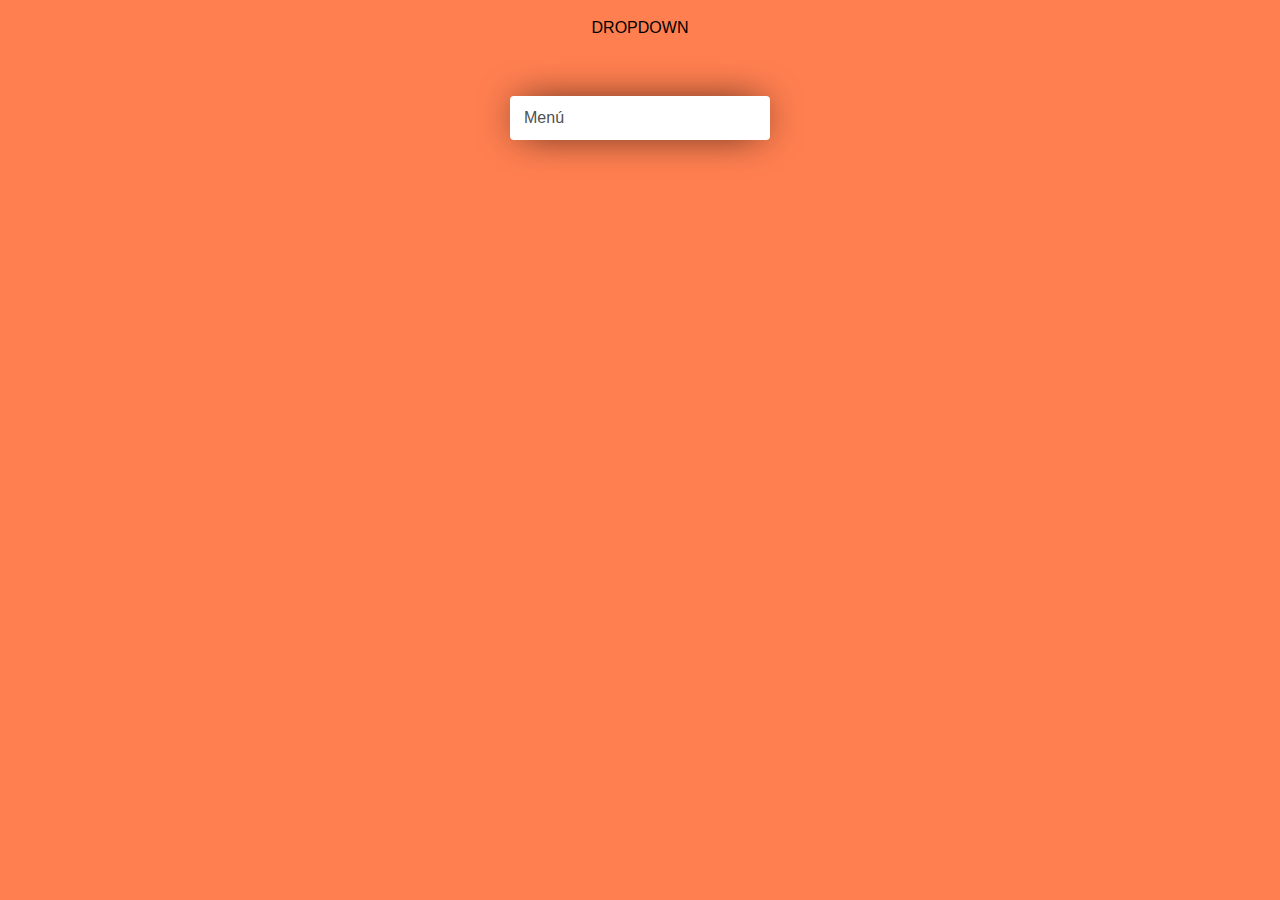
<file: index.html>
<!DOCTYPE html>
<html lang="en">
<head>
    <meta charset="UTF-8">
    <meta name="viewport" content="width=device-width, initial-scale=1.0">
    <title>Document</title>
    <link rel="stylesheet" href="./style/css.css">
    
    <link rel="stylesheet" href="./style/reset.css">
    <link rel="stylesheet" href="https://use.fontawesome.com/releases/v5.15.1/css/all.css" integrity="sha384-vp86vTRFVJgpjF9jiIGPEEqYqlDwgyBgEF109VFjmqGmIY/Y4HV4d3Gp2irVfcrp" crossorigin="anonymous">
</head>
<body>
   <div class="container">
    <h1>DROPDOWN</h1>
    <div class="menu">
        <div class="title" onclick="f()">Menú <i class="fas fa-bars"></i>
            <div class="arrow"></div>
        </div>
        <div class="dropdown">
            <a href="./acordeon.html"><p class="r">acordeon <i class="fas fa-copy"></i></p></a>
           <a href="javascript:abrir()"><p class="r" id="vent" >modal<i class="far fa-window-maximize"></i></p></a>
            <a href="#"> <p class="r">Configuración <i class="fas fa-cog"></i></p></a>
           
        </div>
    </div>   
</div>
<div class="ventana" >
    <div id="cerrar"><i class="fas fa-times"></i></div>
    <p>Bienvenido a mi modal</p> 
</div>

  
    <script src="./script/modal.js"></script>
  
   <script src="./script/main.js"></script>
</body>
</html>
</file>
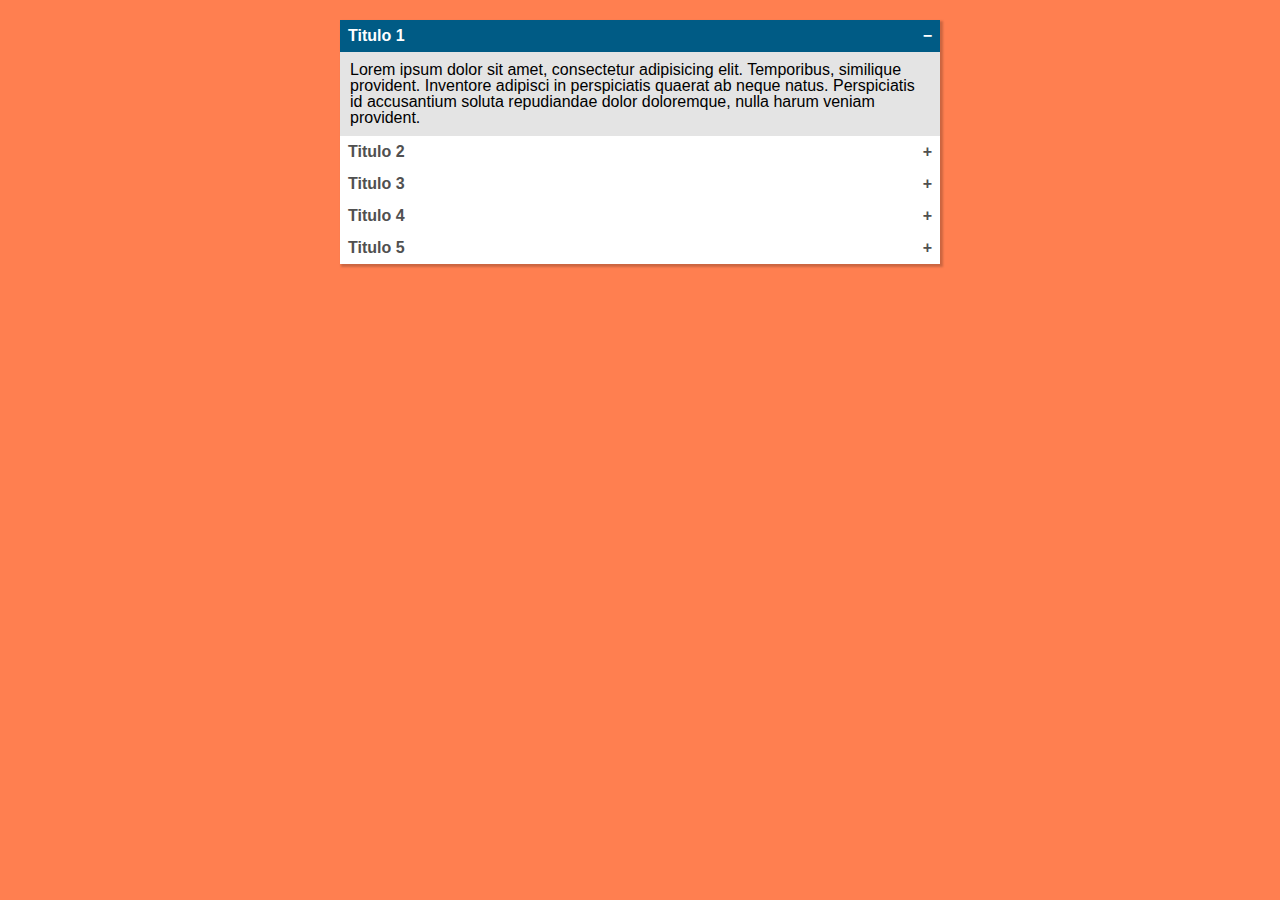
<file: acordeon.html>
<!DOCTYPE html>
<html lang="en">
<head>
    <meta charset="UTF-8">
    <meta name="viewport" content="width=device-width, initial-scale=1.0">
    <title>acordeon</title>
  
    <link rel="stylesheet" href="./style/acorion.css">
    <link rel="stylesheet" href="./style/reset.css">
    <link rel="stylesheet" href="https://use.fontawesome.com/releases/v5.15.1/css/all.css" integrity="sha384-vp86vTRFVJgpjF9jiIGPEEqYqlDwgyBgEF109VFjmqGmIY/Y4HV4d3Gp2irVfcrp" crossorigin="anonymous">
</head>
<body>
   


   



    <div class="main-container">
        <div class="listcontainer">
            <div class="item">
                <p class="btn-item active">Titulo 1</p>
                <div class="item-content">
                    Lorem ipsum dolor sit amet, consectetur adipisicing elit. Temporibus, similique provident. Inventore adipisci in perspiciatis quaerat ab neque natus. Perspiciatis id accusantium soluta repudiandae dolor doloremque, nulla harum veniam provident.
                </div>

                <div class="item">
                    <p class="btn-item">Titulo 2</p>
                    <div class="item-content">
                        Lorem ipsum dolor sit amet, consectetur adipisicing elit. Temporibus, similique provident. Inventore adipisci in perspiciatis quaerat ab neque natus. Perspiciatis id accusantium soluta repudiandae dolor doloremque, nulla harum veniam provident.
                    </div>
                </div>

                <div class="item">
                    <p class="btn-item">Titulo 3</p>
                    <div class="item-content">
                        Lorem ipsum dolor sit amet, consectetur adipisicing elit. Temporibus, similique provident. Inventore adipisci in perspiciatis quaerat ab neque natus. Perspiciatis id accusantium soluta repudiandae dolor doloremque, nulla harum veniam provident.
                    </div>
                </div>

                <div class="item">
                    <p class="btn-item">Titulo 4</p>
                    <div class="item-content">
                        Lorem ipsum dolor sit amet, consectetur adipisicing elit. Temporibus, similique provident. Inventore adipisci in perspiciatis quaerat ab neque natus. Perspiciatis id accusantium soluta repudiandae dolor doloremque, nulla harum veniam provident.
                    </div>
                </div>

                <div class="item">
                    <p class="btn-item">Titulo 5</p>
                    <div class="item-content">
                        Lorem ipsum dolor sit amet, consectetur adipisicing elit. Temporibus, similique provident. Inventore adipisci in perspiciatis quaerat ab neque natus. Perspiciatis id accusantium soluta repudiandae dolor doloremque, nulla harum veniam provident.
                    </div>
                </div>


            </div>
        </div>
    </div>

    

<script src="./script/acordion.js"></script>
</body>
</html>
</file>
<file: style/css.css>
body{
    background:#ff7f50;
    font-family:Arial, Helvetica, sans-serif;
   
}

.container{
    margin-top: 20px;
    font-family: Arial, Helvetica, sans-serif;
}

.container h1{
    text-align: center;
    font-family:Arial, Helvetica, sans-serif
}
.menu{
    width:260px;
    margin:60px auto 0;
    cursor:pointer
}
    
.title{
    width:100%;
    box-sizing:border-box;
    background:#fff;
    padding:14px;
    border-radius:4px;
    position:relative;
    box-shadow:0 0 40px -10px #000;
    color:#505050
}

i{
    float:right;
    font-size:18px
}
.dropdown{
    width:100%;
    background:#fff;
    border-radius:4px;
    box-shadow:0 0 40px -10px #000;
    
    margin-top:24px;
    max-height:0;
    overflow:hidden;
    transition:all .5s
}
.dropdown a{
    text-decoration: none;
    color:#505050;
}
.desplegado{
    max-height:150px
}
.arrow{
    border-left:10px solid transparent;
    border-right:10px solid transparent;
    border-bottom:10px solid #fff;
    position:absolute;
    right:20px;
    bottom:-24px;
    display:none
}
.arrow.gone{
    display:block
}
.r{
    padding:15px 14px;
    margin:0;
    transition:all .1s
}

.r:hover{
    background:#ff7f50;    
    color:rgba(255,255,255,0.8);
    box-shadow:0 0 30px -10px #000
}


button {

    width: 300px;
    color: white;
    font-weight: 700;
    font-size: 16px;
    background-color: rgb(41, 156, 80);
    padding: 20px;
    margin: 0px 20px;
    border-radius: 10px;
    cursor: pointer;
  }

  .home {
    width: 60px;
    color: #fff;
    height: 60px;
    font-size: 15px;   
    background-color: rgba(0,125,230,1);
    padding: 5px;
    margin: 0px 2px;
    border-radius: 5px;
    cursor: pointer;  
    position: absolute;
    top: 500px;
    right: 600px;
}
  

.ventana{
    background-color:#ff9c77;
    width: 30%;
    color:  white ;
    font-size: 18px;
    text-align: center;
    padding: 33px;
    min-height: 250px;
    border-radius: 5px;
    position: absolute;
    left: 32%;
    top: 12%;
    font-family: Arial, Helvetica, sans-serif;
    box-shadow:0 0 50px -10px #000;
    display: none;
    
}
</file>
<file: style/acorion.css>
*{
    margin: 0;
}

body{
   background:  #ff7f50;
  
}


.main-container{
    width: 600px;
    margin: 0 auto;
    padding: 20px; 
    font-family: Arial, Helvetica, sans-serif;
}

.btn-item{
    background:#fff;
    display: block;
    color: #505050;
    padding: 8px;
    font-weight: bold;
  
}
.listcontainer{
    box-shadow: 2px 2px 2px 1px rgba(0, 0, 0, 0.2);

}
.item-content{
    background-color: rgb(228, 228, 228);
    overflow: hidden;
    max-height: 0px;
    opacity: 0;
    transition:all .5s;
}
.active + .item-content{
    max-height: 1000px;
    padding: 10px;
    opacity: 1;

}

.btn-item.active{
    background-color: #005b85;
    color: white;
}

.btn-item:after{
    content: '\002b';
    float: right;
}

.btn-item.active:after{
content: '\02212';

}
</file>
